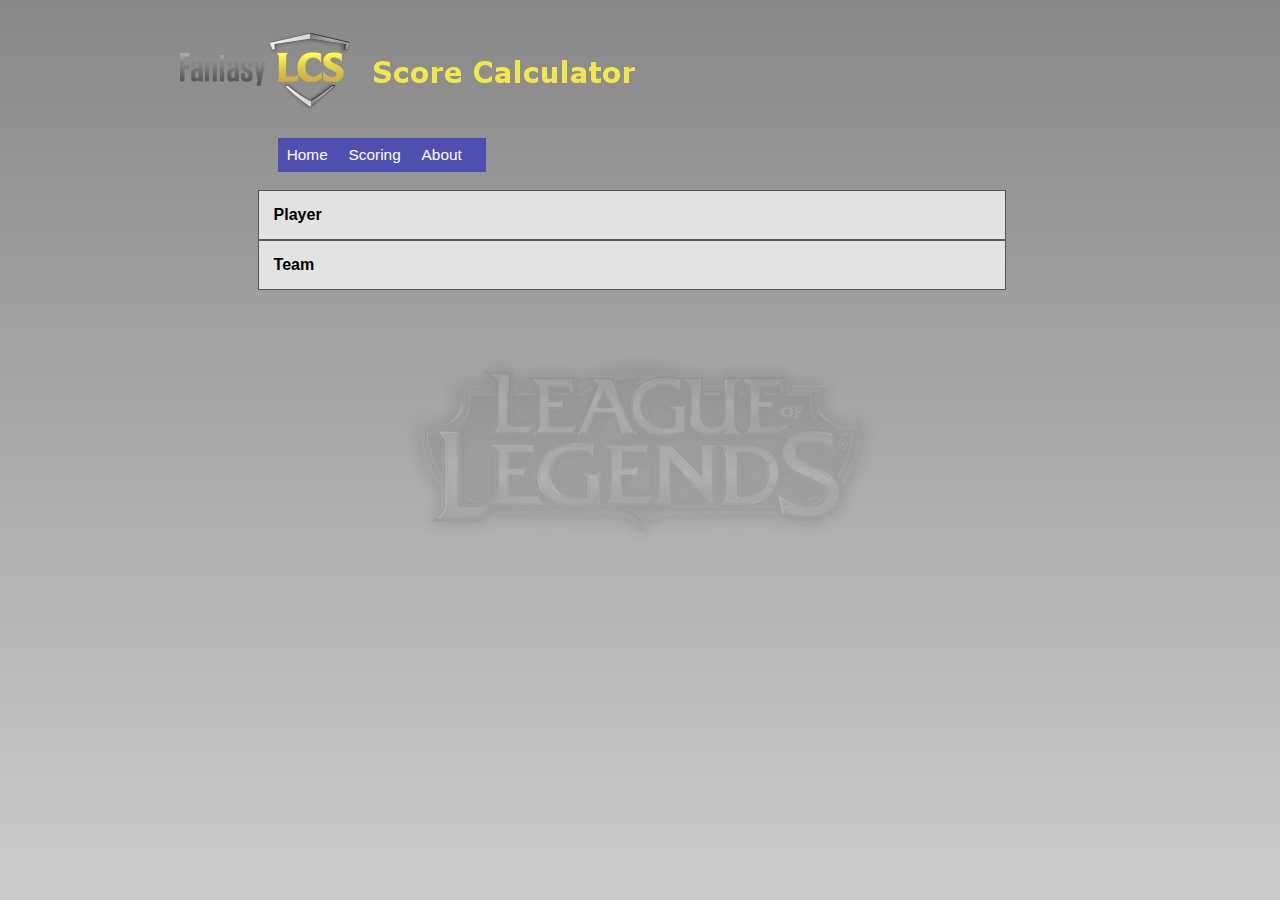
<file: index.html>
<!DOCTYPE html>
<html>
    <head>
        <meta charset="utf-8">
        <title>Fantasy LCS Calculator</title>
        <link href="style/base.css" type="text/css" rel="stylesheet">
        <link href="style/index.css" type="text/css" rel="stylesheet">
    </head>
    <body>
        <div id="header">
            <a href="index.html"><img src="img/fantasy_logo.png"></a>
        </div>
        <br>
        <nav>
            <a href="index.html">Home</a>
            <a href="scores.html">Scoring</a>
            <a href="about.html">About</a>
        </nav>
        <br>
        <br>
        <div id="wrapper">
            <div id="player" class="expandible"><b>Player</b></div>
            <div id="form_player" class="form">
                <table>
                    <tr><td>Kills:</td> <td><input id="kills" type="number" min="0"></td></tr>
                    <tr><td>Deaths:</td> <td><input id="deaths" type="number" min="0"></td></tr>
                    <tr><td>Assists:</td> <td><input id="assists" type="number" min="0"></td></tr>
                    <tr><td>Creep Score (CS):</td> <td><input id="cs" type="number" min="0"></td></tr>
                    <tr><td>Triple kills:</td> <td><input id="triple" type="number" min="0"></td></tr>
                    <tr><td>Quadra kills:</td> <td><input id="quadra" type="number" min="0"></td></tr>
                    <tr><td>Penta kills:</td> <td><input id="penta" type="number" min="0"></td></tr>
                    <tr><td><br></td></tr>
                    <tr><td><button id="sendPlayer" onclick="showPlayerScore()">Calculate</button></td><td><button id="clearPlayer" class="clear" onclick="clearPlayerScore()">Clear</button></td></tr>
                </table>
                <div id="res_player" class="result"></div>
            </div>
            <div id="team" class="expandible"><b>Team</b></div>
            <div id="form_team" class="form">
                <table>
                    <tr><td>Win:</td> <td><input id="win" type="checkbox"></td></tr>
                    <tr><td>Dragons:</td> <td><input id="dragons" type="number" min="0"></td></tr>
                    <tr><td>Baron Nashors:</td> <td><input id="barons" type="number" min="0"></td></tr>
                    <tr><td>First blood:</td> <td><input id="firstblood" type="checkbox"></td></tr>
                    <tr><td>Towers destroyed:</td> <td><input id="towers" type="number" min="0"></td></tr>
                    <tr><td>Won in less than 30 minutes:</td> <td><input id="_30mins" type="checkbox"></td></tr>
                    <tr><td><br></td></tr>
                    <tr><td><button id="sendTeam" onclick="showTeamScore()">Calculate</button></td><td><button id="clearTeam" class="clear" onclick="clearTeamScore()">Clear</button></td></tr>
                </table>
                <div id="res_team" class="result"></div>
            </div>

        </div>
        <script src="js/jquery-1.11.2.min.js" type="text/javascript"></script>
        <script src="js/main.js" type="text/javascript"></script>
        <script src="js/player.js" type="text/javascript"></script>
        <script src="js/team.js" type="text/javascript"></script>
    </body>
</html>
</file>
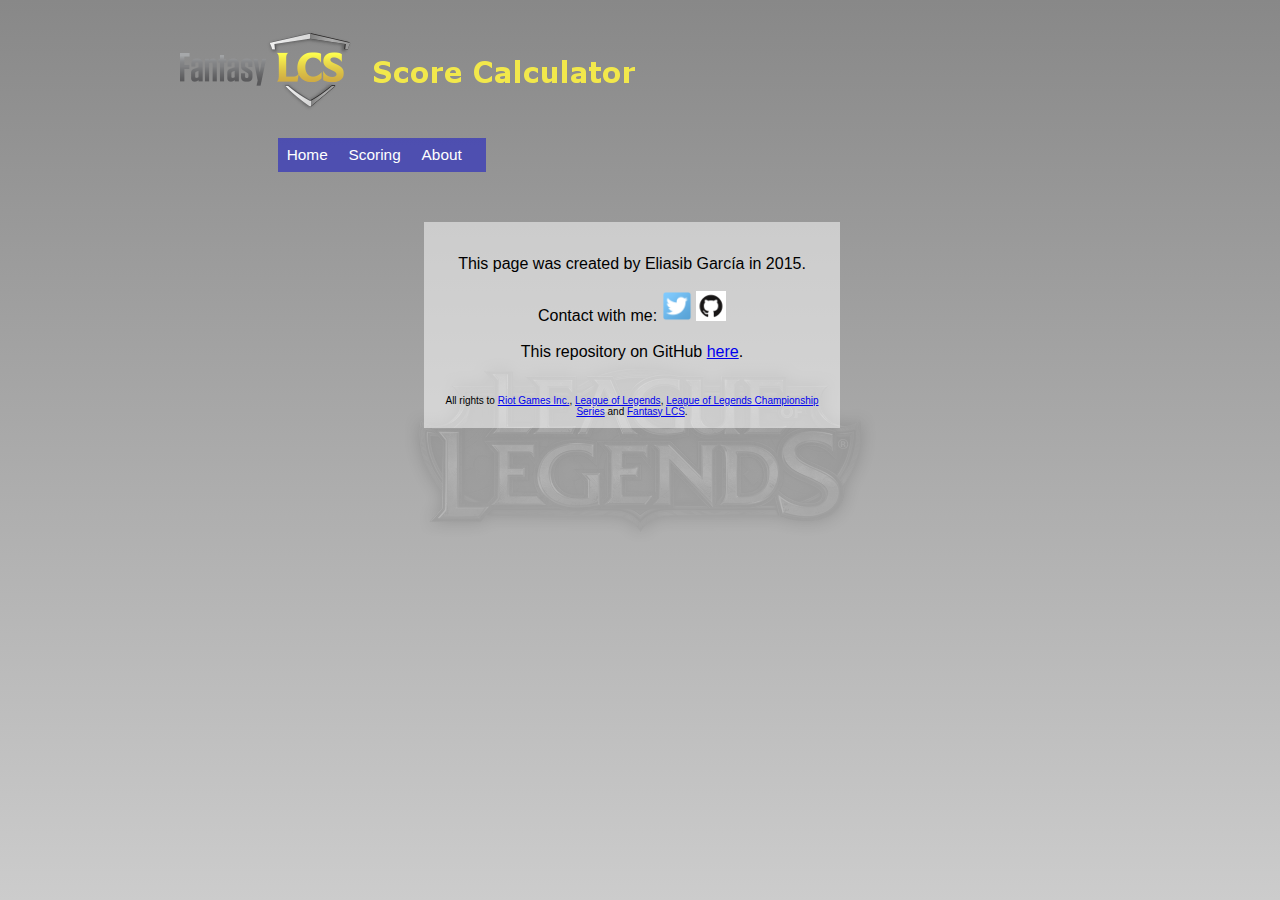
<file: about.html>
<!DOCTYPE html>
<html>
    <head>
        <meta charset="utf-8">
        <title>Fantasy LCS Calculator</title>
        <link href="style/base.css" type="text/css" rel="stylesheet">
        <link href="style/about.css" type="text/css" rel="stylesheet">
    </head>
    <body>
        <div id="header">
            <a href="index.html"><img src="img/fantasy_logo.png"></a>
        </div>
        <br>
        <nav>
            <a href="index.html">Home</a>
            <a href="scores.html">Scoring</a>
            <a href="about.html">About</a>
        </nav>
        <div id="content">
            <p>
                This page was created by Eliasib García in 2015.<br><br>
                Contact with me: 
                <a href="https://twitter.com/Eliasib1994" title="Twitter" target="_blank"><img src="img/twitter-icon.png" height="30px" width="30px"></a>
                <a href="https://github.com/eliasib13" title="GitHub" target="_blank"><img src="img/github-icon.png" height="30px" width="30px"></a><br><br>
                This repository on GitHub <a href="https://github.com/eliasib13/Fantasy-LCS-Calculator" target="_blank">here</a>.
                <br><br>
                <p id="credits">All rights to <a href="http://www.riotgames.com/" target="_blank">Riot Games Inc.</a>, <a href="http://www.leagueoflegends.com" target="_blank">League of Legends</a>, <a href="http://na.lolesports.com/" target="_blank">League of Legends Championship Series</a> and <a href="http://fantasy.na.lolesports.com/en-US" target="_blank">Fantasy LCS</a>.<br><br></p>
                
                
            </p>
        </div>
    </body>
</html>
</file>
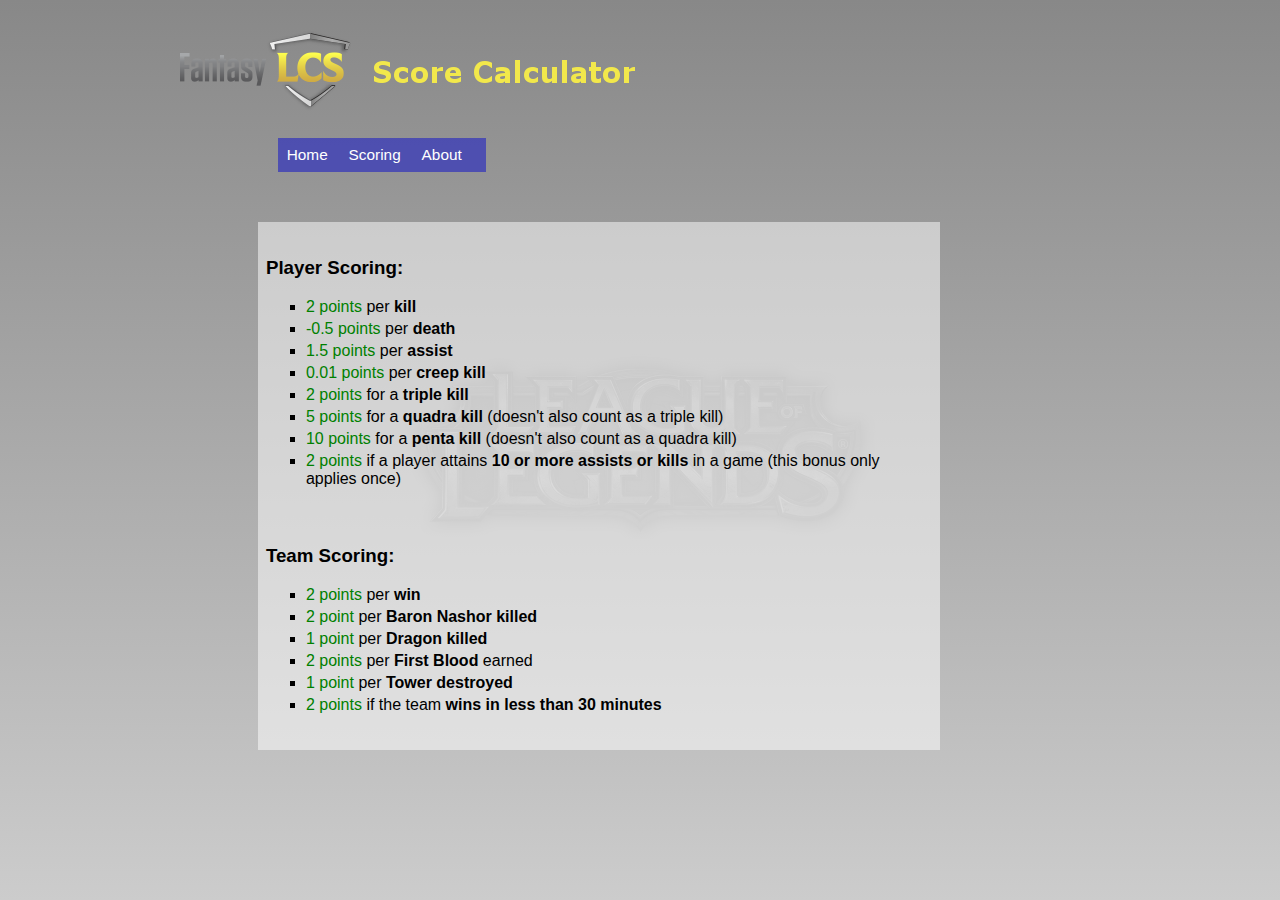
<file: scores.html>
<!DOCTYPE html>
<html>
    <head>
        <meta charset="utf-8">
        <title>Fantasy LCS Calculator</title>
        <link href="style/base.css" type="text/css" rel="stylesheet">
        <link href="style/scores.css" type="text/css" rel="stylesheet">
    </head>
    <body>
        <div id="header">
            <a href="index.html"><img src="img/fantasy_logo.png"></a>
        </div>
        <br>
        <nav>
            <a href="index.html">Home</a>
            <a href="scores.html">Scoring</a>
            <a href="about.html">About</a>
        </nav>
        <div id="content">
            <p>
                <h3>Player Scoring:</h3>
                <ul>
                    <li><cite class="green">2 points</cite> per <b>kill</b></li>
                    <li><cite class="green">-0.5 points</cite> per <b>death</b></li>
                    <li><cite class="green">1.5 points</cite> per <b>assist</b></li>
                    <li><cite class="green">0.01 points</cite> per <b>creep kill</b></li>
                    <li><cite class="green">2 points</cite> for a <b>triple kill</b></li>
                    <li><cite class="green">5 points</cite> for a <b>quadra kill</b> (doesn't also count as a triple kill)</li>
                    <li><cite class="green">10 points</cite> for a <b>penta kill</b> (doesn't also count as a quadra kill)</li>
                    <li><cite class="green">2 points</cite> if a player attains <b>10 or more assists or kills</b> in a game (this bonus only applies once)</li>
                </ul>
                <br>
                <h3>Team Scoring:</h3>
                <ul>
                    <li><cite class="green">2 points</cite> per <b>win</b></li>
                    <li><cite class="green">2 point</cite> per <b>Baron Nashor killed</b></li>
                    <li><cite class="green">1 point</cite> per <b>Dragon killed</b></li>
                    <li><cite class="green">2 points</cite> per <b>First Blood</b> earned</li>
                    <li><cite class="green">1 point</cite> per <b>Tower destroyed</b></li>
                    <li><cite class="green">2 points</cite> if the team <b>wins in less than 30 minutes</b></li>
                </ul>
            </p>
        </div>
    </body>
</html>
</file>
<file: style/base.css>
html {
    min-height: 100%;
    background-image: url(img/background_logo.png), -webkit-linear-gradient(#888888, #cccccc); /* Chrome, Safari */
    background-image: url(img/background_logo.png), -moz-linear-gradient(#888888, #cccccc); /* Firefox */
    background-image: url(img/background_logo.png), -o-linear-gradient(#888888, #cccccc); /* Opera */
    background-image: url(img/background_logo.png), linear-gradient(#888888, #cccccc); /* Chrome, Safari */
    background-repeat: no-repeat;
    background-position: center;
}

body {
    width: 65%;
    text-align: center;
    margin-top: 2%;
    font-family: Tahoma, Geneva, sans-serif;
};


#header {
    display: inline-block;
}

nav {
    display: inline-block;
    background-color: rgba(31, 34, 195, 0.6);
    text-align: left;
    width: 25%;
    font-size: 1.2vw;
    margin-left: -10%;
}

nav a {
    display: inline-block;
    color: white;
    padding: 4%;
    background-color: rgba(31, 34, 195, 0);
    text-decoration: none;
}

nav a:hover {
    background-color: rgba(185, 195, 255, 1);
}
</file>
<file: style/index.css>
#wrapper {
    display: inline-block;
    text-align: center;
    background-color: rgba(255,255,255,0.3);
    margin-left: 30%;
    width: 90%;
}

.expandible {
    text-align: left;
    background-color: rgba(255,255,255,0.6);
    border: solid 1px #555555;
    padding: 2%;
    cursor: pointer;
}

.form {
    text-align: left;
    margin: 2%;
    display: none;
}


.result {
    text-align: center;
    margin: 2%;
    display: none;
}

.score {
    background-color: #eeeeee;
}

.int {
    color: green;
    font-size: 26px;
    vertical-align: text-bottom;
    margin: 0px;
    border: 0px;
    padding: 0px;
}

.dec {
    color: green;
    font-size: 15px;
    vertical-align: text-bottom;
    margin: 0px;
    border: 0px;
    padding: 0px;
}

button {
    background-color: rgba(0,184,46,0.6);
    padding: 7px;
    color: white;
    border-radius: 4px;
    border: none;
    cursor: pointer;
}

button:hover {
    background-color: rgba(0,235,59,0.6);
}

.clear {
    background-color: rgba(184,0,46,0.6);
}

.clear:hover {
    background-color: rgba(255,82,125,0.6);
}
</file>
<file: style/about.css>
#content {
    display: block;
    background-color: rgba(255,255,255,0.5);
    margin-left: 50%;
    margin-top: 6%;
    padding-top: 2%;

    padding-right: 1%;
    padding-left: 1%;
}

#credits {
    font-size: 10px;
}
</file>
<file: style/scores.css>
#content {
    display: block;
    width: 80%;
    text-align: left;
    background-color: rgba(255,255,255,0.5);
    margin-left: 30%;
    margin-top: 6%;
    padding-top: 2%;
    padding-bottom: 2%;
    padding-right: 1%;
    padding-left: 1%;
}

#content li {
    list-style-type: square;
    padding-bottom: 4px;
}

.green {
    color: green;
    font-style: normal;
}
</file>
